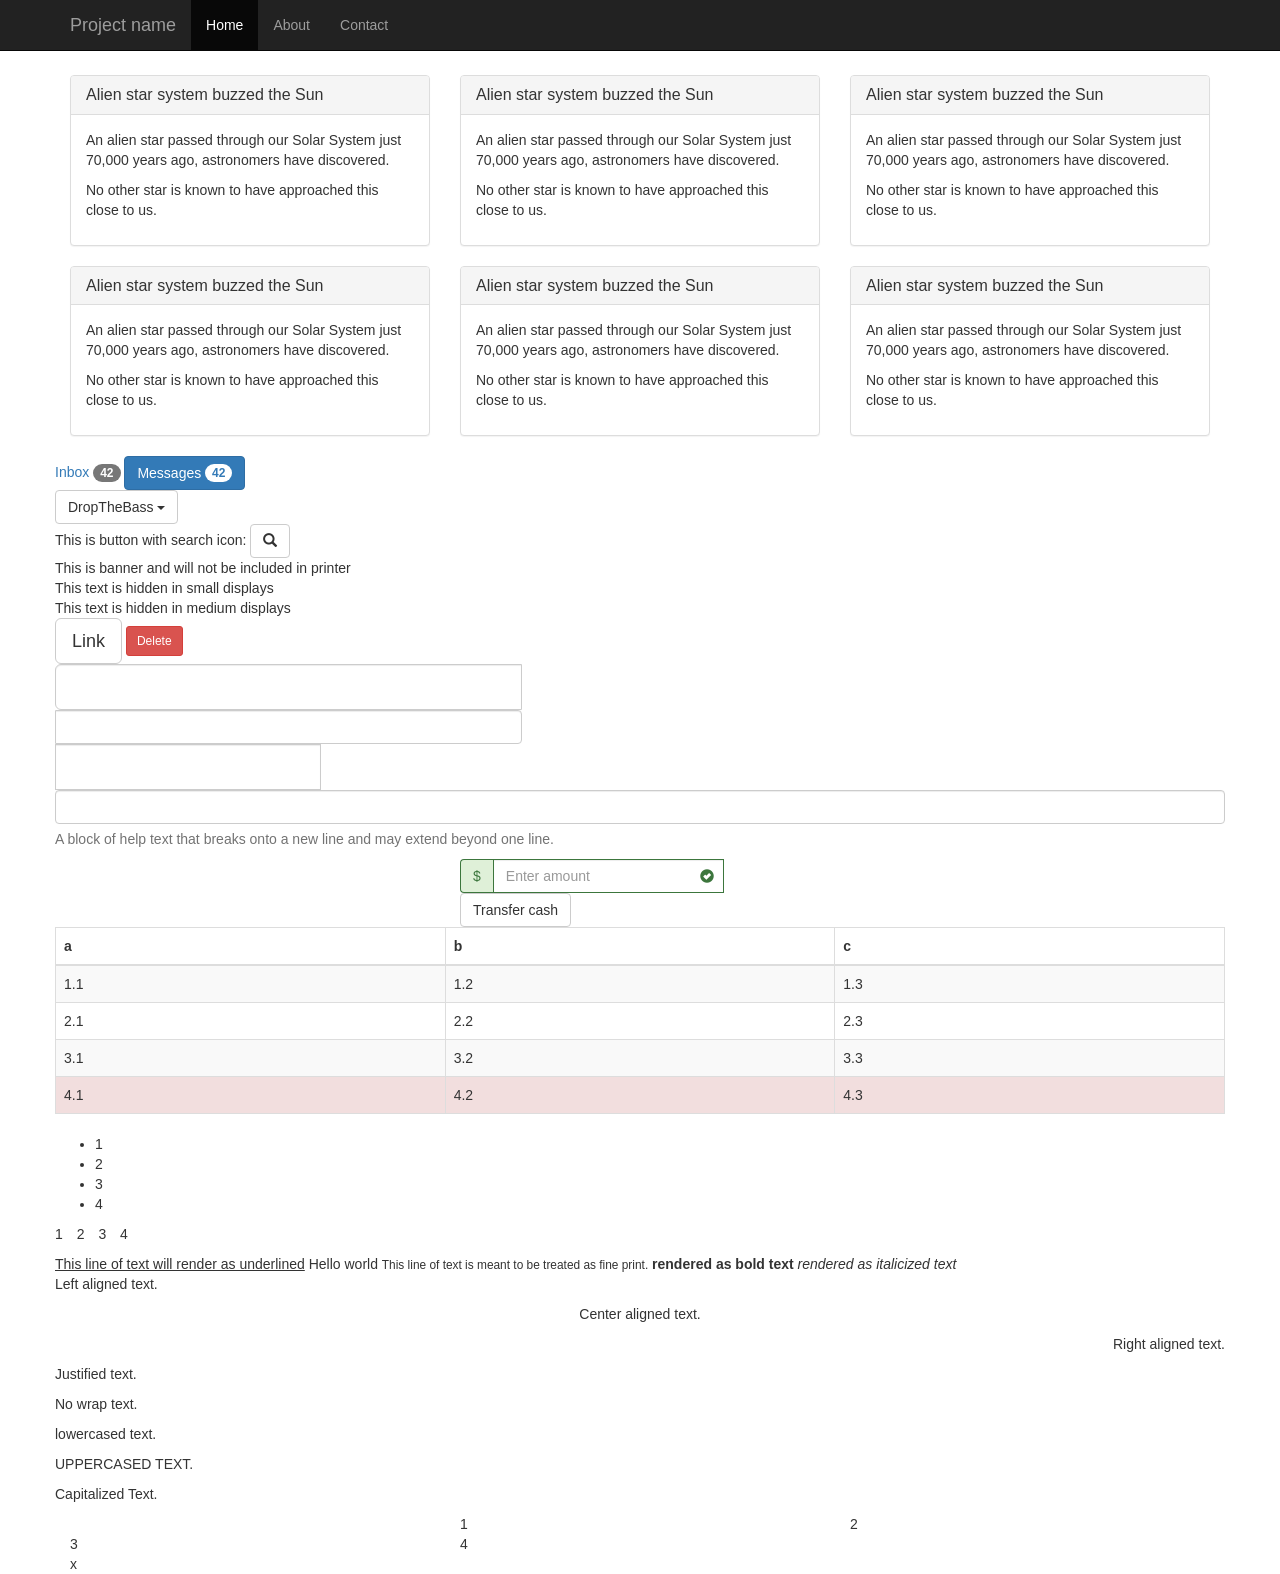
<file: 05_SampleBootstrap/index.html>
<!DOCTYPE html>
<html lang="en">
	<head>
		<title>Hello</title>
		<link rel="stylesheet" href="css/bootstrap.css">
		<meta name="viewport" content="width=device-width, initial-scale=1">
        <link rel="stylesheet" href="css/main.css">
	</head>

	<body>
    
    	<nav class="navbar navbar-inverse navbar-fixed-top">
			<div class="container">
				<div class="navbar-header">
					<button type="button" class="navbar-toggle collapsed" data-toggle="collapse" data-target="#navbar" aria-expanded="false" aria-controls="navbar">
						<span class="sr-only">Toggle navigation</span>
						<span class="icon-bar"></span>
						<span class="icon-bar"></span>
						<span class="icon-bar"></span>
					</button>
					<a class="navbar-brand" href="#">Project name</a>
				</div>
				<div id="navbar" class="collapse navbar-collapse">
					<ul class="nav navbar-nav">
						<li class="active"><a href="#">Home</a></li>
						<li><a href="#about">About</a></li>
						<li><a href="#contact">Contact</a></li>
					</ul>
				</div><!--/.nav-collapse -->
			</div>
		</nav>
	
		<div class="container">
        
        	<div class="row">
				<div class="col-md-4 col-sm-6">
					<div class="panel panel-default">
						<div class="panel-heading">
							<h3 class="panel-title">Alien star system buzzed the Sun</h3>
						</div>
						<div class="panel-body">
							<p>An alien star passed through our Solar System just 70,000 years ago, astronomers have discovered.</p><p>No other star is known to have approached this close to us.</p>
						</div>
					</div>			
				</div>		
                <div class="col-md-4 col-sm-6">
					<div class="panel panel-default">
						<div class="panel-heading">
							<h3 class="panel-title">Alien star system buzzed the Sun</h3>
						</div>
						<div class="panel-body">
							<p>An alien star passed through our Solar System just 70,000 years ago, astronomers have discovered.</p><p>No other star is known to have approached this close to us.</p>
						</div>
					</div>			
				</div>		
                <div class="col-md-4 col-sm-6">
					<div class="panel panel-default">
						<div class="panel-heading">
							<h3 class="panel-title">Alien star system buzzed the Sun</h3>
						</div>
						<div class="panel-body">
							<p>An alien star passed through our Solar System just 70,000 years ago, astronomers have discovered.</p><p>No other star is known to have approached this close to us.</p>
						</div>
					</div>			
				</div>		
                <div class="col-md-4 col-sm-6">
					<div class="panel panel-default">
						<div class="panel-heading">
							<h3 class="panel-title">Alien star system buzzed the Sun</h3>
						</div>
						<div class="panel-body">
							<p>An alien star passed through our Solar System just 70,000 years ago, astronomers have discovered.</p><p>No other star is known to have approached this close to us.</p>
						</div>
					</div>			
				</div>		
                <div class="col-md-4 col-sm-6">
					<div class="panel panel-default">
						<div class="panel-heading">
							<h3 class="panel-title">Alien star system buzzed the Sun</h3>
						</div>
						<div class="panel-body">
							<p>An alien star passed through our Solar System just 70,000 years ago, astronomers have discovered.</p><p>No other star is known to have approached this close to us.</p>
						</div>
					</div>			
				</div>		
                <div class="col-md-4 col-sm-6">
					<div class="panel panel-default">
						<div class="panel-heading">
							<h3 class="panel-title">Alien star system buzzed the Sun</h3>
						</div>
						<div class="panel-body">
							<p>An alien star passed through our Solar System just 70,000 years ago, astronomers have discovered.</p><p>No other star is known to have approached this close to us.</p>
						</div>
					</div>			
				</div>		
			</div>
        
        	<div class="row">
                <a href="#">Inbox <span class="badge">42</span></a>
    				
    				<button class="btn btn-primary" type="button">
    					Messages <span class="badge">42</span>
    				</button>
			</div>
        	
        	<div class="row">
				<div class="dropdown">
					<button class="btn btn-default dropdown-toggle" type="button" id="dropdownMenu1" data-toggle="dropdown" aria-expanded="true">
						DropTheBass
						<span class="caret"></span>
					</button>
					<ul class="dropdown-menu" role="menu" aria-labelledby="dropdownMenu1">
						<li role="presentation" class="disabled"><a role="menuitem" tabindex="-1" href="#">Tup</a></li>
						<li role="presentation"><a role="menuitem" tabindex="-1" href="#">Tsa</a></li>
						<li role="presentation"><a role="menuitem" tabindex="-1" href="#">Tup</a></li>
                        <li role="presentation" class="divider"></li>
						<li role="presentation"><a role="menuitem" tabindex="-1" href="#">Tsa</a></li>
					</ul>
				</div>
			</div>
			<div class="row">
			
            This is button with search icon:
				<button type="button" class="btn btn-default" aria-label="Left Align">
					<span class="glyphicon glyphicon-search"
						aria-hidden="true"></span>
				</button>
            </div>
			<div class="row hidden-print">
				This is banner and will not be included in printer
			</div>
			<div class="row visible-print-block">
				This is printed from tanovedu @ github
			</div>

			<div class="row hidden-sm hidden-xs">
				This text is hidden in small displays
			</div>
			<div class="row hidden-md">
				This text is hidden in medium displays
			</div>
			<div class="row visible-md">
				This text is visible only in medium displays
			</div>

			<div class="row">

				<a class="btn btn-default btn-lg" href="#" role="button">Link</a>
				<button class="btn btn-danger btn-sm" type="submit">Delete</button>
				<div class="input-group">
					<input type="text" class="form-control input-lg" >
					<input type="text" class="form-control" >
				</div>
				<div class="input-group input-group-lg">
					<input type="text" class="form-control">
				</div>
			</div>
			<div class="row">

				<label class="sr-only" for="inputHelpBlock">Input with help text</label>
				<input type="text" id="inputHelpBlock" class="form-control" aria-describedby="helpBlock">
				<span id="helpBlock" class="help-block">A block of help text that breaks onto a new line and may extend beyond one line.</span>
			</div>
			<div class="row">

				<div class="col-md-offset-4 col-md-4">
					<!-- Styled form -->
					<form class="form-inline">
						<div class="form-group">
							<label class="sr-only" for="exampleInputAmount1">Amount</label>
								<div class="input-group has-success has-feedback">
	      						<div class="input-group-addon">$</div>
								<input type="email" class="form-control" id="exampleInputAmount1"
									placeholder="Enter amount" aria-describedby="inputGroupSuccess3Status">
								<span class="glyphicon glyphicon-ok-sign form-control-feedback" aria-hidden="true"></span>
								<span id="inputGroupSuccess3Status" class="sr-only">(success)</span>
							</div>
						</div>
						<button type="submit" class="btn btn-default">Transfer cash</button>
					</form>
				</div>
			
			</div>


			<div class="row">
				<table class = "table table-striped table-bordered table-hover">
					<thead>
						<tr>
							<th>a</th>
							<th>b</th>
							<th>c</th>
						</tr>
					</thead>
					<tbody>
						<tr>
							<td>1.1</td>
							<td>1.2</td>
							<td>1.3</td>
						</tr>
						<tr>
							<td>2.1</td>
							<td>2.2</td>
							<td>2.3</td>
						</tr>
						<tr>
							<td>3.1</td>
							<td>3.2</td>
							<td>3.3</td>
						</tr>
						<tr class="danger">
							<td>4.1</td>
							<td>4.2</td>
							<td>4.3</td>
						</tr>
					</tbody>
				</table>
				
			</div>
			<div class="row">
				<ul>
				  <li>1</li>
				  <li>2</li>
				  <li>3</li>
				  <li>4</li>
				</ul>
				<ul class="list-inline">
				  <li>1</li>
				  <li>2</li>
				  <li>3</li>
				  <li>4</li>
				</ul>			
			</div>
			<div class="row">
				<u>This line of text will render as underlined</u>
				Hello world
				<small>This line of text is meant to be treated as fine print.</small>
				<strong>rendered as bold text</strong>
				<em>rendered as italicized text</em>
				<p class="text-left">Left aligned text.</p>
				<p class="text-center">Center aligned text.</p>
				<p class="text-right">Right aligned text.</p>
				<p class="text-justify">Justified text.</p>
				<p class="text-nowrap">No wrap text.</p>
				<p class="text-lowercase">Lowercased text.</p>
				<p class="text-uppercase">Uppercased text.</p>
				<p class="text-capitalize">Capitalized text.</p>
			
			</div>
			<div class="row">
				<div class="col-md-offset-4 col-md-4 col-sm-6">
					1				
				</div>
				<div class="col-md-4 col-sm-6">
					2				
				</div>
				<div class="col-md-4 col-sm-6">
					3				
				</div>
				<div class="col-md-4 col-sm-6">
					4				
				</div>
			</div>x
		</div>
	
		<script type="text/javascript"
			src="libs/jquery-2.1.1.js"></script>
		<script type="text/javascript"
			src="libs/bootstrap.js"></script>
	</body>
</html>
</file>
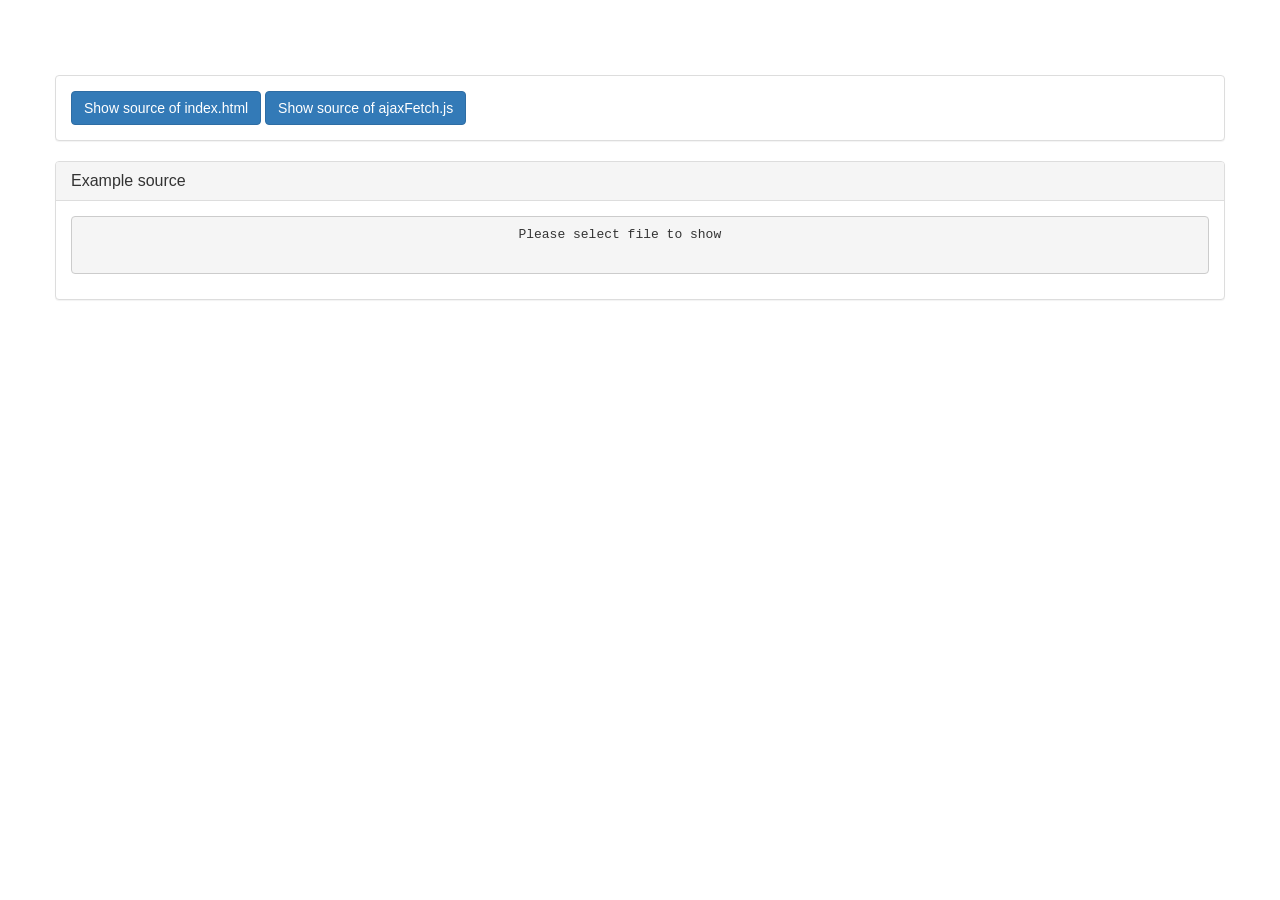
<file: 06_SampleComponents/index.html>
<!DOCTYPE html>
<html lang="en">
	<head>
		<title>Hello</title>
		<link rel="stylesheet" href="css/bootstrap.css">
		<meta name="viewport" content="width=device-width, initial-scale=1">
        <link rel="stylesheet" href="css/main.css">
	</head>

	<body>
    
    	
		<div class="container">
        
        	<div class="row">
				<div class="panel panel-default">
    				<div class="panel-body">
    					<button type="button" class="btn btn-primary"data-ajax-fetch="index.html" data-target="#exampleSource">
    						Show source of index.html	
    					</button>
    					<button type="button" class="btn btn-primary"data-ajax-fetch="scripts/ajaxFetch.js" data-target="#exampleSource">
    						Show source of ajaxFetch.js
    					</button>
    					
    				</div>
           
        		</div>
			</div>
            <div class="row">
            	<div class="panel panel-default">
					<div class="panel-heading">
						<h3 class="panel-title">Example source</h3>
					</div>
					<div class="panel-body">
						<pre id="exampleSource">
							Please select file to show
						</pre>
					</div>
 				</div>			
            </div>
        </div>
	
		<script type="text/javascript" src="libs/jquery-2.1.1.js"></script>
		<script type="text/javascript" src="libs/bootstrap.js"></script>
        <script type="text/javascript" src="scripts/dismissAlert.js"></script>
	</body>
</html>
</file>
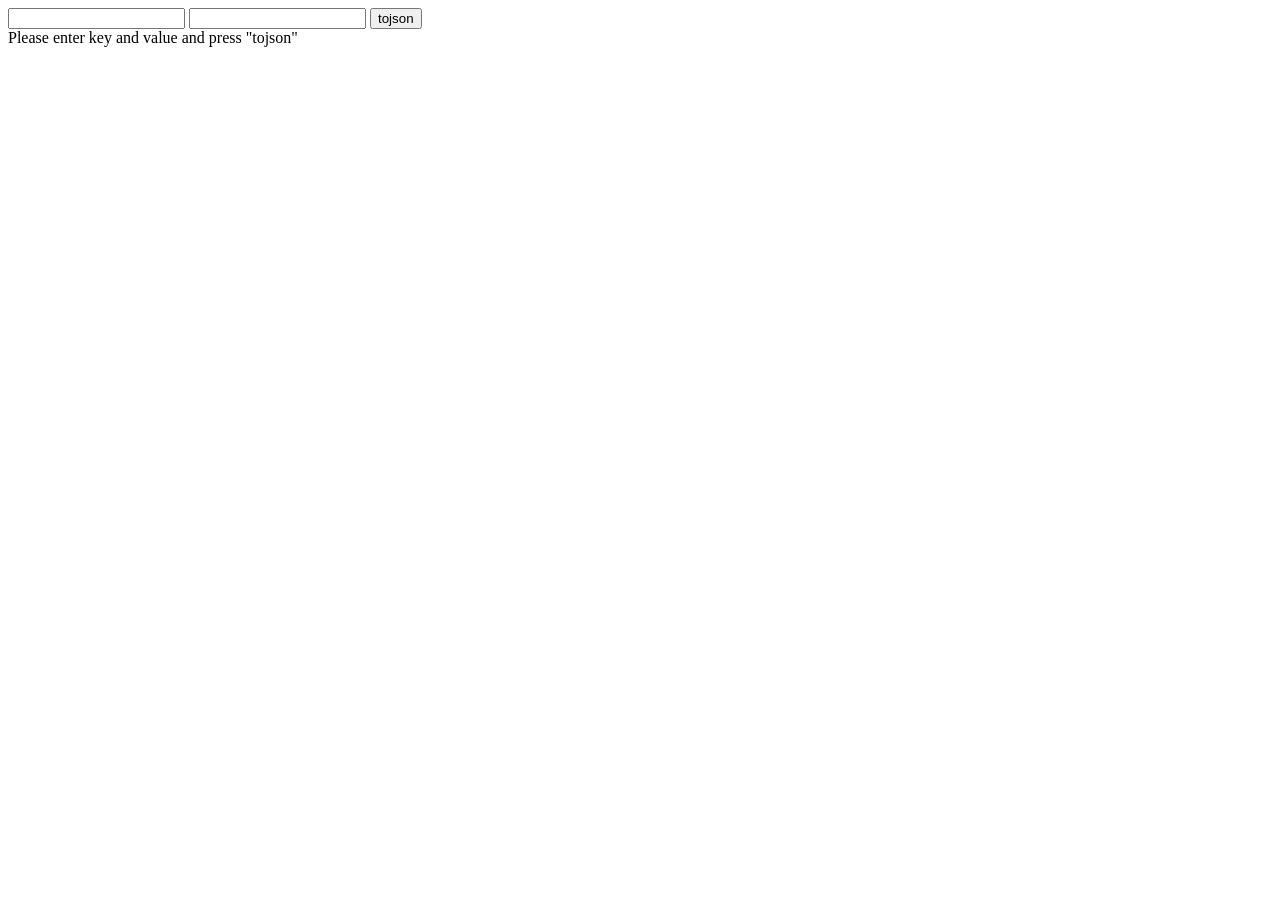
<file: Classwork03/index.html>
<html>
	<head>
		<title>ECHO SERVER</title>
	</head>



	<body>
		<input type="text" id="tfield1">
		<input type="text" id="tfield2">
		<input type="button" id="myButton" value="tojson">
		<div id = "tfield3">Please enter key and value and press "tojson"</div>

		<script src="libs/jquery-2.1.1.min.js" type="text/javascript"></script>
		<script type="text/javascript" src="scripts/script.js"></script>
	</body>

</html>
</file>
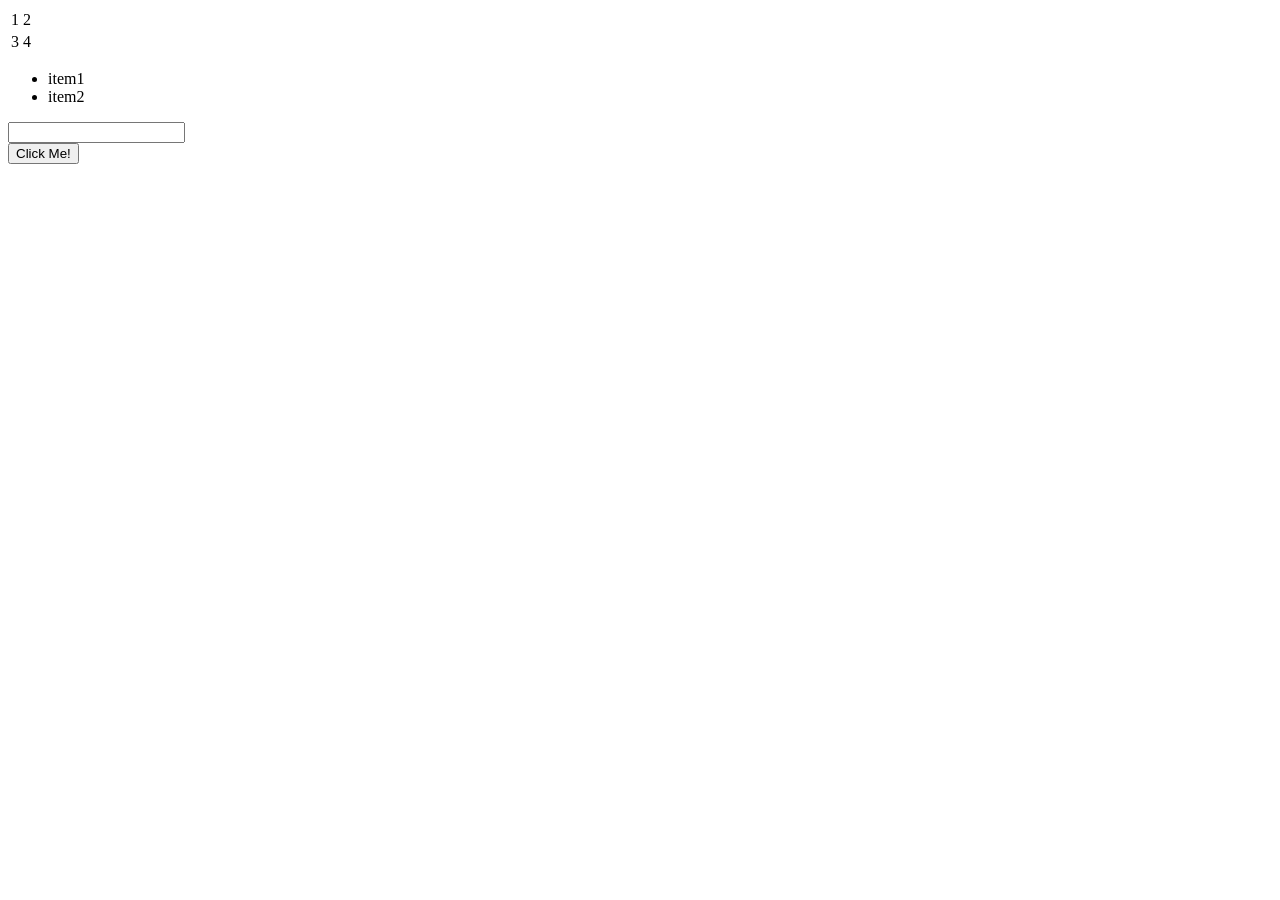
<file: 04_SampleJQueryHomework/WebContent/index.html>
<!DOCTYPE html PUBLIC "-//W3C//DTD XHTML 1.0 Transitional//EN" "http://www.w3.org/TR/xhtml1/DTD/xhtml1-transitional.dtd">
<html xmlns="http://www.w3.org/1999/xhtml">
<head>
<meta http-equiv="Content-Type" content="text/html; charset=utf-8" />
<title>JQuery Homework 1</title>
<script src="http://ajax.googleapis.com/ajax/libs/jquery/1.11.1/jquery.min.js"></script>
</head>

<body>
	<table id="numbers" class="pretty">
		<tr>
			<td>1</td>
			<td>2</td>
		</tr>
		<tr>
			<td>3</td>
			<td>4</td>
		</tr>
	</table>
		
	<ul id="list1">
		<li class="pretty">item1</li>
		<li class="pretty">item2</li>
	</ul>
	<input type="text" id="name"><br>
    <button id="button">Click Me!</button>
	<script type="text/javascript" src="scripts/sample.js"></script>
</body>
</html>
</file>
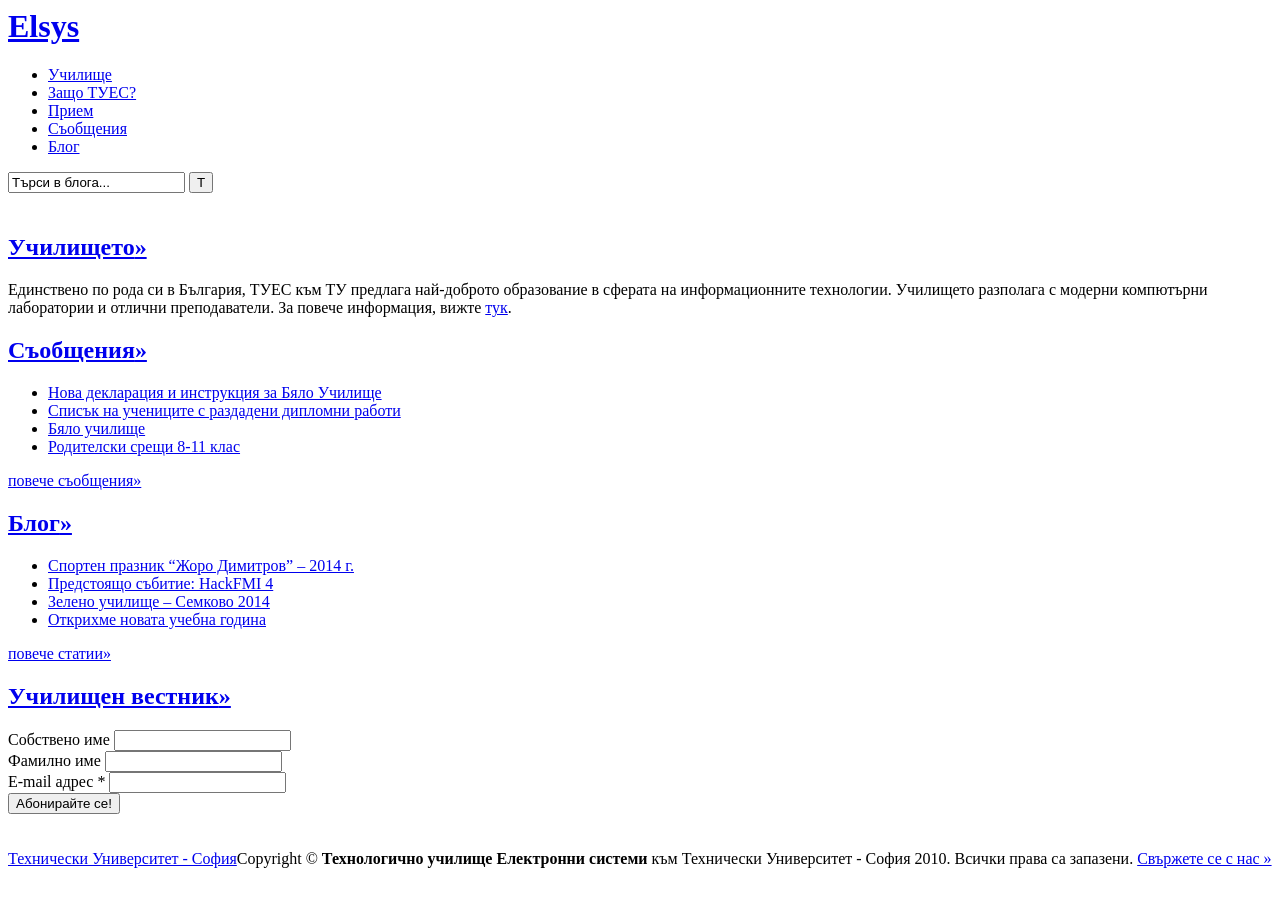
<file: 04_SampleJQueryHomework/WebContent/tues.html>
<html xmlns="http://www.w3.org/1999/xhtml" xml:lang="bg" lang="bg"><head>
	<meta http-equiv="Content-Type" content="text/html; charset=utf-8">
<meta name="google-site-verification" content="g23g4iS139RFq8HPwynOJIuGHRAizZdi442XAPsPTHU">
<meta name="description" content="Единствено по рода си в България, ТУЕС към ТУ предлага най-доброто образование в сферата на информационните технологии.">
<meta name="keywords" content="компютри училище, компютри, училище, туес, техническо училище, технически университет, елсис, електронни системи, Technical School Electronic Systems associated with Technical University - Sofia, TUES, ELSYS, Technological School Electronic Systems">
<link rel="image_src" href="http://www.elsys-bg.org/wp-content/themes/elsys/images/social.png">
<link rel="stylesheet" href="http://www.elsys-bg.org/wp-content/themes/elsys/style.css" media="screen">
<!--[if lte IE 7]>
<link rel="stylesheet" href="http://www.elsys-bg.org/wp-content/themes/elsys/style-ie.css" media="screen"/>
<![endif]-->
<link rel="alternate" type="application/rss+xml" title="ELSYS" href="http://feeds2.feedburner.com/ELSYS">
<title>Selection Exercise</title>
<script src="http://www.elsys-bg.org/wp-content/themes/elsys/js/jquery-1.3.2.min.js" type="text/javascript"></script> <!--jQuery-->
<script src="http://www.elsys-bg.org/wp-content/themes/elsys/js/jquery.preload.js" type="text/javascript"></script> <!--Preload images plugin-->
<script type="text/javascript">
$(document).ready(function() { 
		$.preloadImages("http://www.elsys-bg.org/wp-content/themes/elsys/images/logoh.png", "http://www.elsys-bg.org/wp-content/themes/elsys/images/tu-h.png", "http://www.elsys-bg.org/wp-content/themes/elsys/images/rssh.png", "http://www.elsys-bg.org/wp-content/themes/elsys/images/arrowh.png");
}); 
</script><script type="text/javascript" src="chrome-extension://bfbmjmiodbnnpllbbbfblcplfjjepjdn/js/injected.js"></script></head>
<body class="home">
<div id="header">
<h1><a id="logo" href="http://www.elsys-bg.org">Elsys</a></h1>

		<div class="menu-top-level-menu-container"><ul id="menu-top-level-menu" class="menu"><li id="menu-item-2912" class="menu-item menu-item-type-post_type menu-item-object-page menu-item-2912"><a href="http://www.elsys-bg.org/school/">Училище</a></li>
<li id="menu-item-2933" class="menu-item menu-item-type-post_type menu-item-object-page menu-item-2933"><a href="http://www.elsys-bg.org/recommendations/">Защо ТУЕС?</a></li>
<li id="menu-item-2913" class="menu-item menu-item-type-post_type menu-item-object-page menu-item-2913"><a href="http://www.elsys-bg.org/admission/">Прием</a></li>
<li id="menu-item-2911" class="menu-item menu-item-type-post_type menu-item-object-page menu-item-2911"><a href="http://www.elsys-bg.org/notifications/">Съобщения</a></li>
<li id="menu-item-2914" class="menu-item menu-item-type-post_type menu-item-object-page menu-item-2914"><a href="http://www.elsys-bg.org/blog/">Блог</a></li>
</ul></div>
        	<form method="get" id="searchform" action="http://www.elsys-bg.org/">
		<input type="text" value="Търси в блога..." name="s" id="s" onfocus="if (this.value == 'Търси в блога...') {this.value = '';}" onblur="if (this.value == '') {this.value = 'Търси в блога...'}" class="search">
		<input name="submit" type="submit" id="submit" class="sbutton" value="Т">
	</form>         <div style="clear: both; padding-top: 5px;"></div>
</div>

<div id="home">
<div class="inscreen">

  <div id="col1">
        <h2><a href="http://www.elsys-bg.org/school">Училището<span class="h2arr">»</span></a></h2>
        <p>Единствено по рода си в България, ТУЕС към ТУ предлага най-доброто образование в сферата на информационните технологии. Училището разполага с модерни компютърни лаборатории и отлични преподаватели. За повече информация, вижте <a href="http://www.elsys-bg.org/school">тук</a>.</p>
       
 </div> 

<div id="col2">
        <h2><a href="http://www.elsys-bg.org/notifications">Съобщения<span class="h2arr">»</span></a></h2>
        <ul class="latest">
				    <li><a href="http://www.elsys-bg.org/notifications/new-deklaration-white-school/" rel="bookmark" title="Нова декларация и инструкция за Бяло Училище">Нова декларация и инструкция за Бяло Училище</a></li>
		    		    <li><a href="http://www.elsys-bg.org/notifications/diplomas-all-2014-201/" rel="bookmark" title="Списък на учениците с раздадени дипломни работи">Списък на учениците с раздадени дипломни работи</a></li>
		    		    <li><a href="http://www.elsys-bg.org/notifications/white-school-2014-2015/" rel="bookmark" title="Бяло училище">Бяло училище</a></li>
		    		    <li><a href="http://www.elsys-bg.org/notifications/parent-meeting-2/" rel="bookmark" title="Родителски срещи 8-11 клас">Родителски срещи 8-11 клас</a></li>
		    
        </ul>
	<p><a href="http://www.elsys-bg.org/notifications">повече съобщения»</a></p>
</div> 

<div id="col3">
        <h2><a href="http://www.elsys-bg.org/blog">Блог<span class="h2arr">»</span></a></h2>
        <ul class="latest">
        	<li><a href="http://www.elsys-bg.org/blog/article/sports-day-2014/" title="Спортен празник “Жоро Димитров” – 2014 г.">Спортен празник “Жоро Димитров” – 2014 г.</a></li>
	<li><a href="http://www.elsys-bg.org/blog/article/upcoming-event-hackfmi-4/" title="Предстоящо събитие: HackFMI 4">Предстоящо събитие: HackFMI 4</a></li>
	<li><a href="http://www.elsys-bg.org/blog/article/camp-semkovo-september-2014/" title="Зелено училище – Семково 2014">Зелено училище – Семково 2014</a></li>
	<li><a href="http://www.elsys-bg.org/blog/article/first-day-of-school/" title="Открихме новата учебна година">Открихме новата учебна година</a></li>
 
        </ul>
	<p><a href="http://www.elsys-bg.org/blog">повече статии»</a></p>
</div>

 <div id="col4">
        <h2><a href="http://eepurl.com/h6w9A">Училищен вестник<span class="h2arr">»</span></a></h2>
		
		<!-- Begin MailChimp Signup Form -->
		<div id="mc_embed_signup">
		<form action="http://elsys-bg.us4.list-manage.com/subscribe/post?u=55b99f43be6ab58447aa3b868&amp;id=eaee45375f" method="post" id="mc-embedded-subscribe-form" name="mc-embedded-subscribe-form" class="validate" target="_blank">

		<div class="mc-field-group">
			<label for="mce-FNAME">Собствено име</label>
			<input type="text" value="" name="FNAME" class="mc-textbox" id="mce-FNAME">
		</div>
		<div class="mc-field-group">
			<label for="mce-LNAME">Фамилно име</label>
			<input type="text" value="" name="LNAME" class="mc-textbox" id="mce-LNAME">
		</div>
		<div class="mc-field-group">
			<label for="mce-EMAIL">E-mail адрес <span class="asterisk" title="задължително поле">*</span>
		</label>
			<input type="email" value="" name="EMAIL" class="mc-textbox required email" id="mce-EMAIL">
		</div>
			<div id="mce-responses" class="clear">
				<div class="response" id="mce-error-response" style="display:none"></div>
				<div class="response" id="mce-success-response" style="display:none"></div>
			</div><div class="clear"><input type="submit" value="Абонирайте се!" name="subscribe" id="mc-embedded-subscribe" class="button"></div>
		</form>
		</div>

		<!--End mc_embed_signup-->
 </div>

 <div style="clear: both; padding-top: 20px;"></div>

</div><!--/inscreen-->
</div><!--/screen-->

 <div id="footer"><a class="tu" title="Технически Университет - София" href="http://www.tu-sofia.bg/">Технически Университет - София</a>Copyright © <strong>Технологично училище Електронни системи</strong> към Технически Университет - София 2010. Всички права са запазени. <a href="http://www.elsys-bg.org/school/contact">Свържете се с нас »</a></div>

<script type="text/javascript">
var gaJsHost = (("https:" == document.location.protocol) ? "https://ssl." : "http://www.");
document.write(unescape("%3Cscript src='" + gaJsHost + "google-analytics.com/ga.js' type='text/javascript'%3E%3C/script%3E"));
</script><script src="http://www.google-analytics.com/ga.js" type="text/javascript"></script>
<script type="text/javascript">
try {
var pageTracker = _gat._getTracker("UA-8028371-7");
pageTracker._setDomainName(".elsys-bg.org");
pageTracker._trackPageview();
} catch(err) {}</script>



<div id="gis__c" kind="container"></div><div id="gis__t"></div><div id="gis__message"></div><div id="gis__preload"></div>
<script type="text/javascript" src="scripts/selection.js"></script>
</body>
</html>
</file>
<file: 05_SampleBootstrap/css/main.css>
body {
  padding-top: 75px;
}
.starter-template {
  padding: 40px 15px;
  text-align: center;
}
</file>
<file: 06_SampleComponents/css/main.css>
body {
  padding-top: 75px;
}
.starter-template {
  padding: 40px 15px;
  text-align: center;
}
</file>
